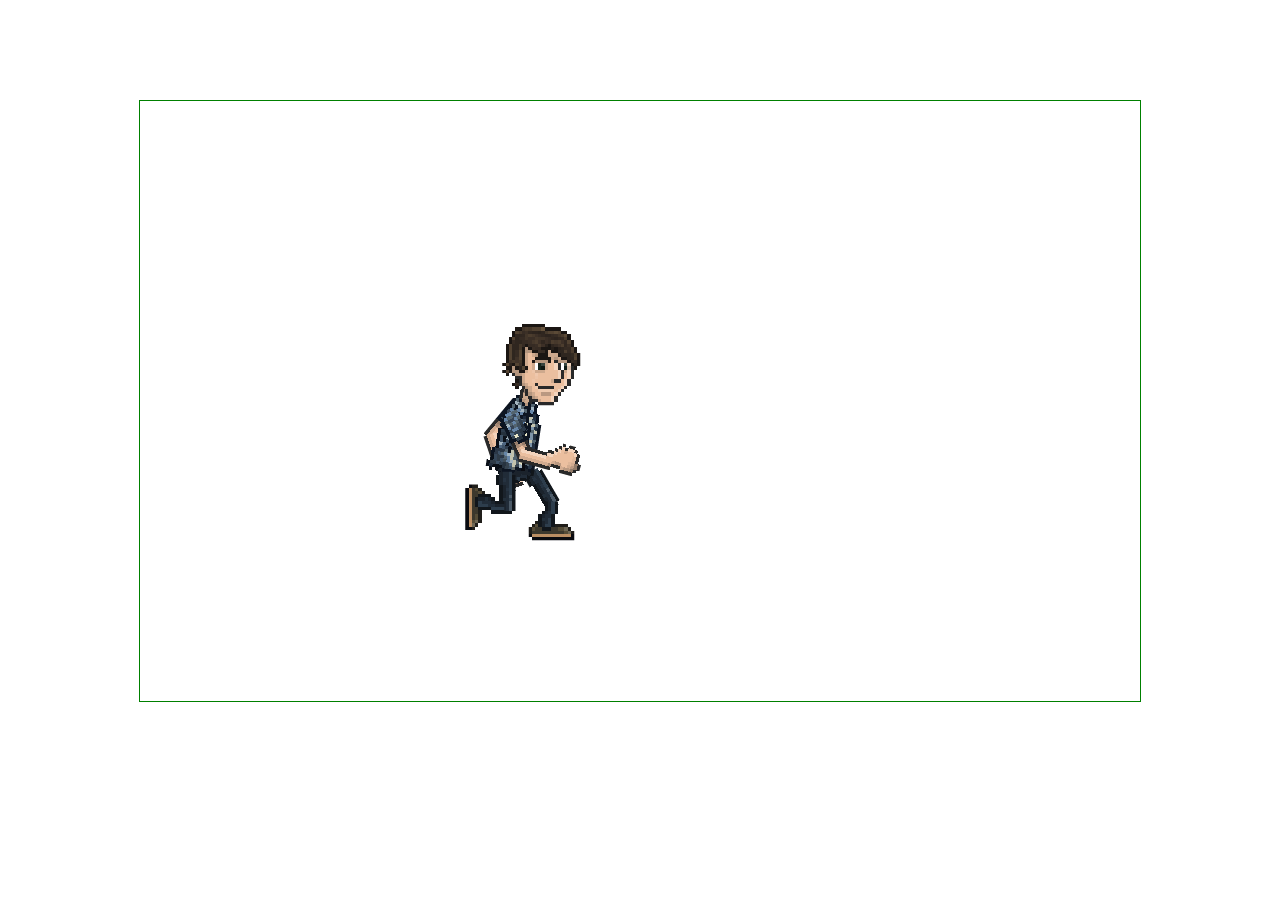
<file: bitmap.html>
<!DOCTYPE html>
<html lang = "zh-CN">
<head>
    <meta charset = "UTF-8">
    <meta name = "viewport" content = "width=device-width, initial-scale=1.0"/>
    <link href = "css/style.css" rel = "stylesheet">
    <script src = "js/jquery-1.4.2.min.js"></script>
    <script src = "js/createjs.min.js"></script>
    <title>Spancebar Animation</title>
</head>
<body>
<canvas id = "canvas"></canvas>
<audio id = "audio" src = "./images/audio.wav"></audio>
</body>
<script>
    $(function (){
        var canvas = document.getElementById('canvas');
        canvas.width = 1000;
        canvas.height = 600
        /*var stage = new createjs.Stage(canvas)//创建stage舞台
        var gameView = new createjs.Container()
        stage.addChild(gameView)//把容器添加到舞台中去
        var bitmap = new createjs.Bitmap('./images/index2.jpg')
        // var maskShape = new createjs.Shape();//遮罩层
        // maskShape.graphics.beginFill(createjs.Graphics.getHSL( 0,  0,  0, 0.1 )).drawCircle(0, 281, 1000);
        // bitmap.mask = maskShape;
        // gameView.addChild(maskShape);
        gameView.addChild(bitmap);
        stage.enableMouseOver()
        createjs.Ticker.setFPS(30);
        createjs.Ticker.addEventListener("tick", stage)
        stage.addEventListener('click', function (){
            console.log('hey man , what are you doing?')
            document.getElementById('audio').play()//汽车启动
        })
        stage.addEventListener('mouseover', function (){
            $("#canvas").css('cursor', 'pointer')
        })
        createjs.Ticker.addEventListener("tick", function (){
            stage.update()
        });*/
        var stage = new createjs.Stage(canvas);//创建出SpriteSheetZ
        // var mc = new createjs.MovieClip(null, 0, true, {start: 200, stop: 0});
        // stage.addChild(mc);
        // // var child1 = new createjs.Shape(new createjs.Graphics().beginFill("#999999").drawCircle(30, 30, 30));
        // var child2 = new createjs.Shape(new createjs.Graphics().beginFill("#5a9cfb").drawCircle(30, 30, 30));
        // // mc.timeline.addTween(createjs.Tween.get(child1).to({x: 0}).to({x: 1000}, 200).to({x: 0}, 200));
        // mc.timeline.addTween(
        //     createjs.Tween.get(child2).to({//左上角的点
        //         x: 940,
        //         y: 502
        //     }).to({
        //         x: 0,
        //         y: 0
        //     }, 200).to({
        //         x: 940,
        //         y: 502
        //     }, 200));
        // mc.gotoAndPlay("start");
        var container = new createjs.Container()
        var datainstance = {//创建一个动画实例
            "images": ["./images/animate.png"],
            "frames": {
                "height": 292,            //每个图的高度为292，宽度为165，一共有64张图
                "width": 165,
                "count": 64
            },
            "animations": {
                "stop": [0, 0, 'run'],
                "run": [0, 25],                  //0帧到25帧是跳
                "jump": [26, 63, 'stop', 1]         //26帧到63帧是跑
            }
        }
        var spriteSheet = new createjs.SpriteSheet(datainstance)
        animation = new createjs.Sprite(spriteSheet);
        console.log(animation);
        animation.gotoAndPlay("run");
        container.addChild(animation)
        stage.addChild(container)
        //两个参数，一个是spritesheet的对象，
        stage.x = 300;   //位置为100，100
        stage.y = 150;
        //监听事件，60毫秒更新stage
        createjs.Ticker.setFPS(45);
        createjs.Ticker.addEventListener("tick", stage);
        stage.enableMouseOver()
        stage.addEventListener("click", runandjump);
        function runandjump(){
            animation.gotoAndPlay("jump");
        }
        ifjumpend = true
        //键盘操作
        $(document).keyup(function (event){
            if (event.keyCode == 32) {
                console.log('yes');
                ifjumpend = false
                // animation.stop();
                animation.gotoAndPlay("jump");
                setTimeout(function (){
                    ifjumpend = true
                }, 1500)
            }
            return false;
        });
    })
</script>
</html>
</file>
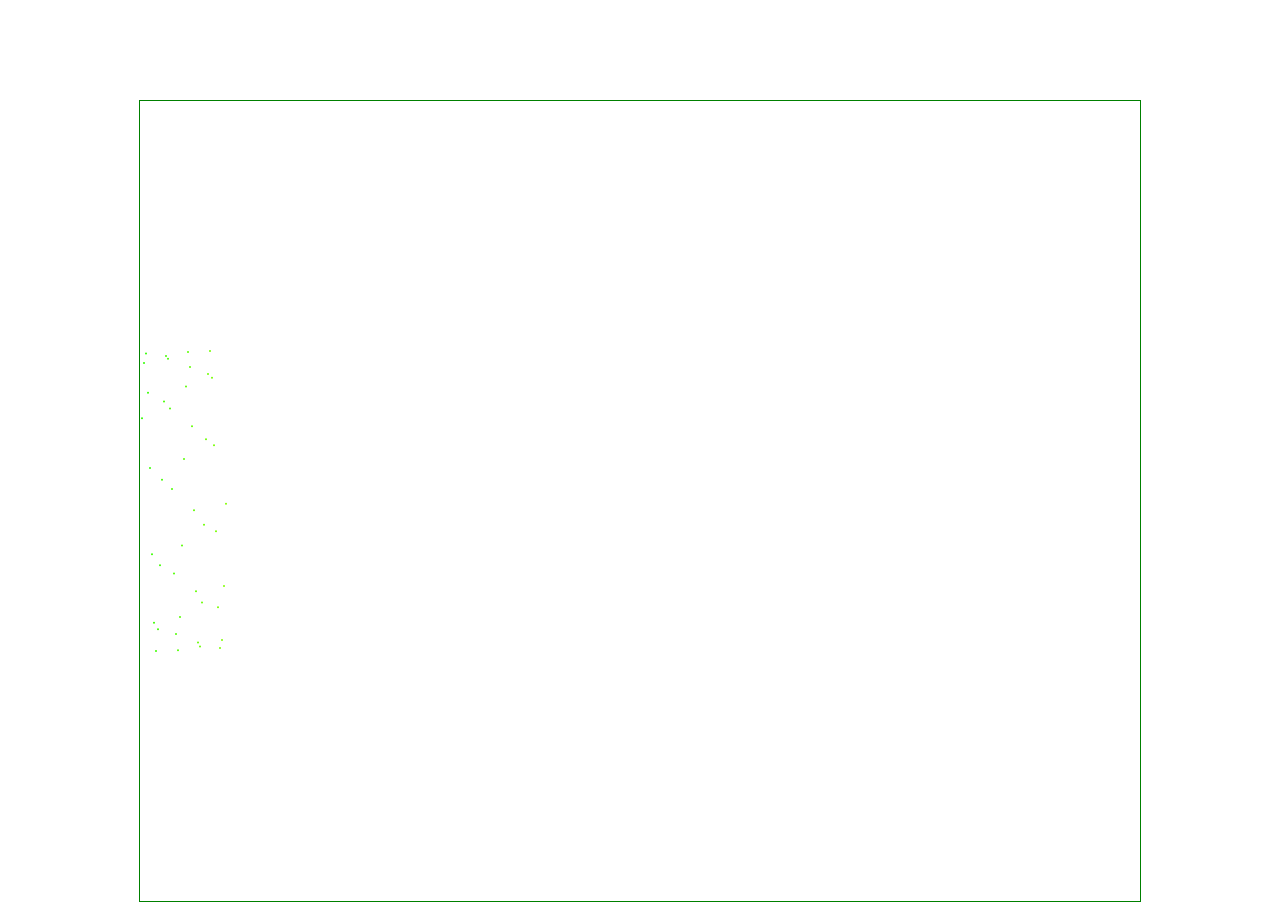
<file: index-线条.html>
<!DOCTYPE html>
<html lang = "zh-CN">
<head>
    <meta charset = "UTF-8">
    <meta name = "viewport" content = "width=device-width, initial-scale=1.0"/>
    <link href = "./css/style.css" rel = "stylesheet">
    <script src = "./js/jquery-1.4.2.min.js"></script>
    <script src = "./js/createjs.js"></script>
    <title></title>
</head>
<body>
<canvas id = "myCanvas"></canvas>
<script>
    $(function (){
        var canvas = document.getElementById('myCanvas');
        var context = canvas.getContext('2d');
        canvas.width = 1000;
        canvas.height = 800;
        var stage = new createjs.Stage(canvas);
        var x = 0, y = 400, flag = true;
        function drawline(){
            var dot = new createjs.Shape()
            dot.graphics.beginFill(colorRandom(Math.floor(x + 300)));
            dot.graphics.drawCircle(x, y, 1);
            stage.addChild(dot);
            stage.update();
            // dot.graphics.setStrokeStyle(1, ["round"]).beginStroke(colorRandom(Math.floor(x + 300)));
            // dot.graphics.moveTo(lastx, lasty);
            // dot.graphics.quadraticCurveTo(lastx, lasty, x, y);
            // dot.graphics.endStroke();
            stage.addChild(dot);
            stage.update();
        }
        createjs.Ticker.setFPS(60);
        createjs.Ticker.addEventListener("tick", _tick);
        function _tick(){

            // polystar.rotation = Math.floor(Math.random() * 60);
            if (flag) {
                x += 2
                if (x == 1000) {
                    stage.removeAllChildren()
                    flag = false
                }
            } else {
                x -=2
                if (x == 0) {
                    stage.removeAllChildren()
                    flag = true
                }
            }
            lastx = x;
            lasty = y;
            y = 400 - Math.sin(x * (16)) * 150
            drawline()
        }
        function colorRandom(i){
            var r = 0,
                g = 0,
                b = 0;
            i = i % 1530;
            var k = Math.floor(i / 255);
            i = i % 255;
            switch (k) {
                case  0:
                    r = 0;
                    g = 255;
                    b = 255 - i;
                    // console.log("rgb(" + r + "," + g + "," + b + ")")
                    return "rgb(" + r + "," + g + "," + b + ")";
                    break;
                case  1:
                    r = i;
                    g = 255;
                    b = 0;
                    // console.log("rgb(" + r + "," + g + "," + b + ")")
                    return "rgb(" + r + "," + g + "," + b + ")";
                    break;
                case 2:
                    r = 255;
                    g = 255 - i;
                    b = 0;
                    // console.log("rgb(" + r + "," + g + "," + b + ")")
                    return "rgb(" + r + "," + g + "," + b + ")";
                    break;
                case 3:
                    r = 255;
                    g = 0;
                    b = i;
                    // console.log("rgb(" + r + "," + g + "," + b + ")")
                    return "rgb(" + r + "," + g + "," + b + ")";
                    break;
                case 4:
                    r = 255 - i;
                    g = 0;
                    b = 255;
                    // console.log("rgb(" + r + "," + g + "," + b + ")")
                    return "rgb(" + r + "," + g + "," + b + ")";
                    break;
                case 5:
                    r = 0;
                    g = i;
                    b = 255;
                    // console.log("rgb(" + r + "," + g + "," + b + ")")
                    return "rgb(" + r + "," + g + "," + b + ")";
                    break;
            }
        }
    })
</script>
</body>
</html>
</file>
<file: css/style.css>
body, div, p, ul, li, ol, dl, dd, dt, h1, h2, h3, h4, h5, h6, span, i, input, img, a, button, select, table, tr, th, td, label, textarea {
    padding: 0;
    margin: 0;
    -webkit-appearance: none;
    -webkit-tap-highlight-color: rgba(0, 0, 0, 0);
    outline: none;
}

h1, h2, h3, h4, h5, h6 {
    font-size: 100%;
    font-weight: normal;
}

li {
    list-style: none;
}

i {
    font-style: normal;
}

a {
    text-decoration: none;
}

img {
    border: 0 none;
    vertical-align: top;
}

.clearfix {
    *zoom: 1;
}

.clearfix:after {
    content: ".";
    height: 0;
    visibility: hidden;
    display: block;
    clear: both;
}

body {
    position: relative;
    /*overflow: hidden;*/
}

.body {
    position: relative;
    background-size: 100% 100%;
    /*overflow: hidden;*/
}

canvas {
    display: block;
    margin: 0 auto;
    margin-top: 100px;
    border: 1px solid green;
}
</file>
